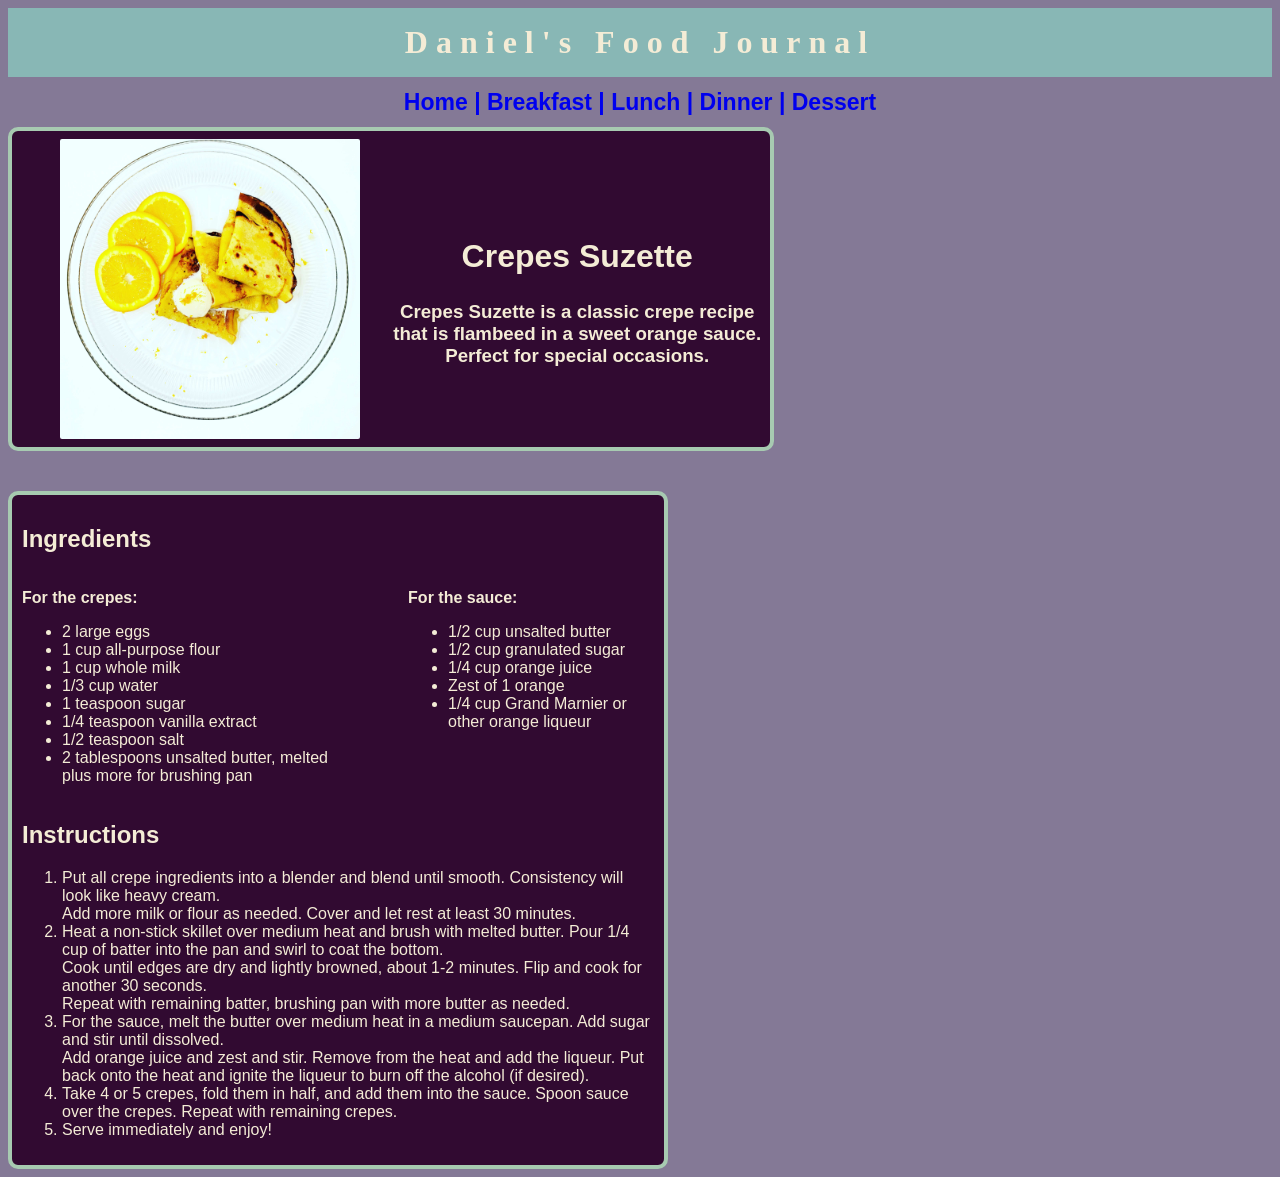
<file: Website/breakfast.html>
<!DOCTYPE html>
<html lang="en">
<head>
    <meta charset="UTF-8">
    <meta name="viewport" content="width=device-width, initial-scale=1.0">
    <title>Breakfast Recipes</title>
    <link rel="stylesheet" href="styles.css">
</head>
<body>
    <header><h1><span class="title"><a href="index.html">Daniel's Food Journal</a></span></h1></header>
    <nav>
        <ul>
            <a href="index.html">Home | </a>
            <a href="breakfast.html">Breakfast | </a>
            <a href="lunch.html">Lunch | </a>
            <a href="dinner.html">Dinner | </a>
            <a href="dessert.html">Dessert</a>
        </ul>
    </nav>
    <main>
        <section class="recipe-intro">
            <img src="crepes.jpg" alt="crepes" height="400px">
            <div>
                <h2>Crepes Suzette</h2>
                <h3>Crepes Suzette is a classic crepe recipe that is flambeed in a sweet orange sauce. Perfect for special occasions.</h3>
            </div>
        </section>
        <div class="divider"></div>
        <section class="recipe">
            <h2>Ingredients</h2>
            <div class="ingredients-container">
                <div>
                    <p class="bold">For the crepes:</p>
                    <ul>
                        <li>2 large eggs</li>
                        <li>1 cup all-purpose flour</li>
                        <li>1 cup whole milk</li>
                        <li>1/3 cup water</li>
                        <li>1 teaspoon sugar</li>
                        <li>1/4 teaspoon vanilla extract</li>
                        <li>1/2 teaspoon salt</li>
                        <li>2 tablespoons unsalted butter, melted plus more for brushing pan</li>
                    </ul>
                </div>
                <div>
                    <p class="bold">For the sauce:</p>
                    <ul>
                        <li>1/2 cup unsalted butter</li>
                        <li>1/2 cup granulated sugar</li>
                        <li>1/4 cup orange juice</li>
                        <li>Zest of 1 orange</li>
                        <li>1/4 cup Grand Marnier or other orange liqueur</li>
                    </ul>
                </div>
            </div>
            <div class="instructions">
                <h2>Instructions</h2>
                <ol>
                    <li>Put all crepe ingredients into a blender and blend until smooth. Consistency will look like heavy cream.<br>
                        Add more milk or flour as needed. Cover and let rest at least 30 minutes.</li>
                    <li>Heat a non-stick skillet over medium heat and brush with melted butter. Pour 1/4 cup of batter into the pan and swirl to coat the bottom.<br>
                        Cook until edges are dry and lightly browned, about 1-2 minutes. Flip and cook for another 30 seconds.<br>
                        Repeat with remaining batter, brushing pan with more butter as needed.</li>
                    <li>For the sauce, melt the butter over medium heat in a medium saucepan. Add sugar and stir until dissolved.<br>
                        Add orange juice and zest and stir. Remove from the heat and add the liqueur. Put back onto the heat and ignite the liqueur to burn off the alcohol (if desired).</li>
                    <li>Take 4 or 5 crepes, fold them in half, and add them into the sauce. Spoon sauce over the crepes. Repeat with remaining crepes.</li>
                    <li>Serve immediately and enjoy!</li>
                </ol>
            </div>
        </section>
    </main>
</body>
</html>
</file>
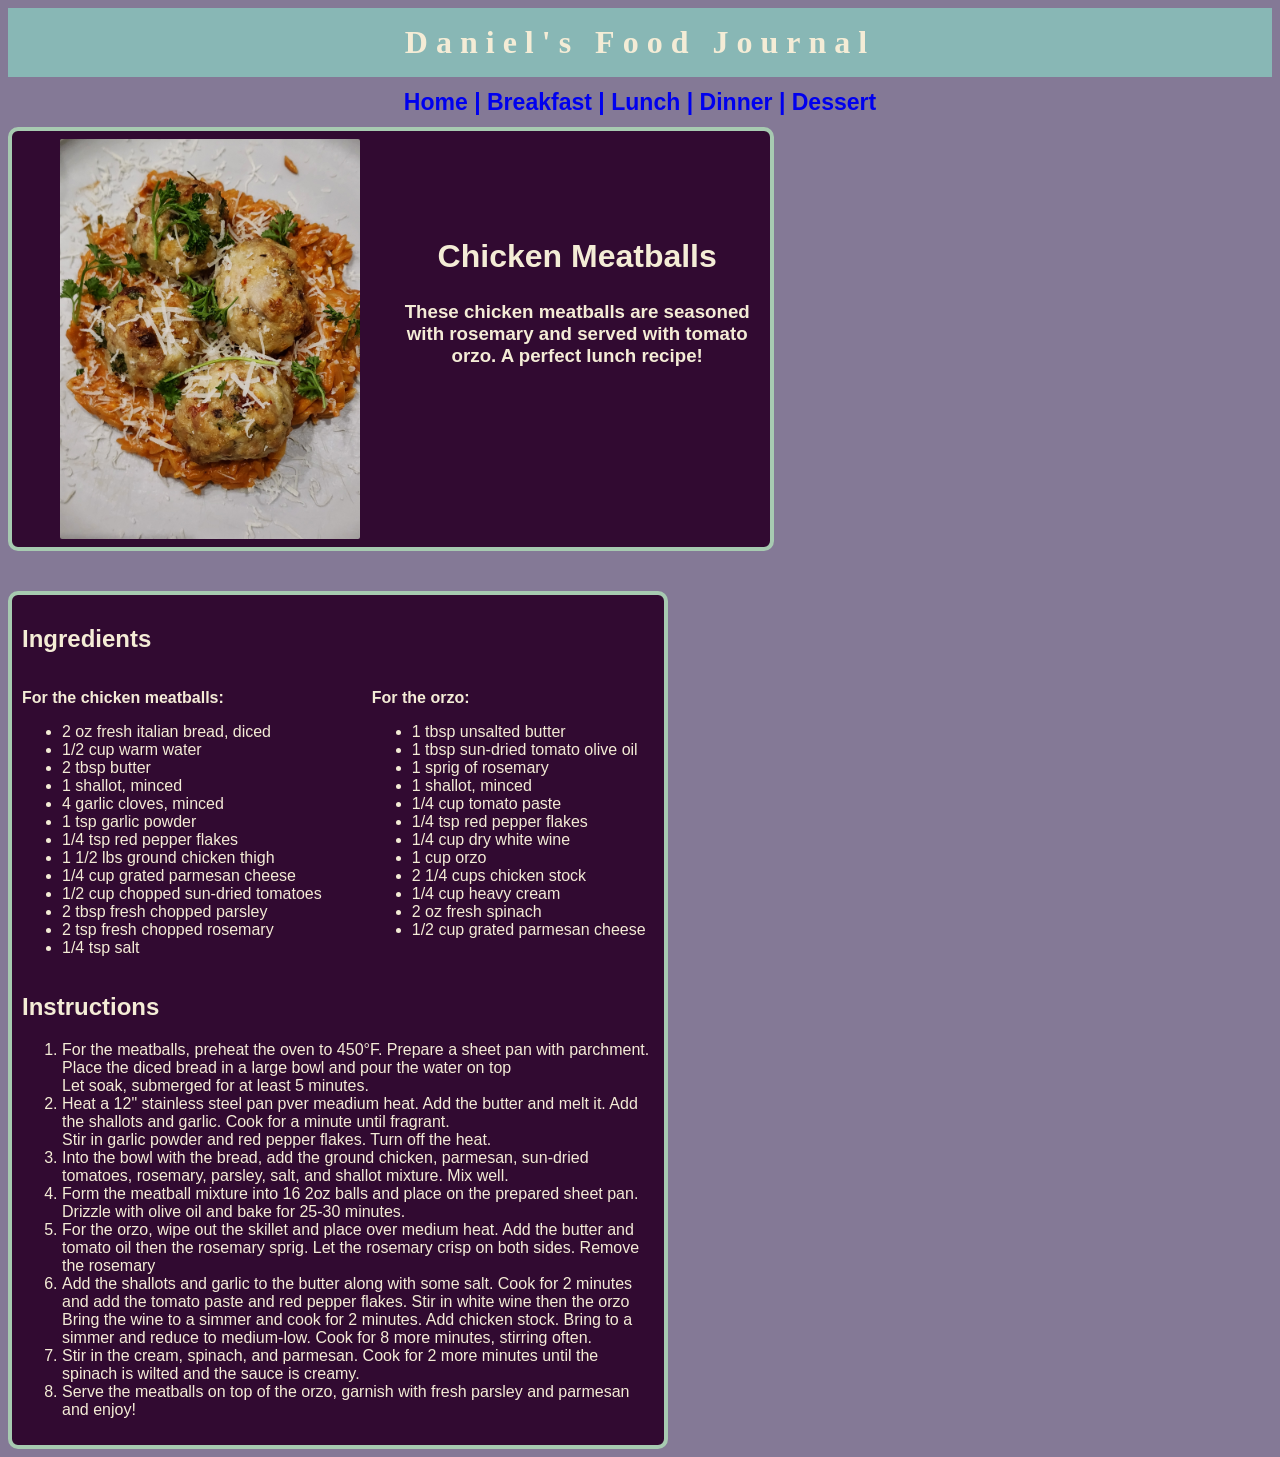
<file: Website/lunch.html>
<!DOCTYPE html>
<html lang="en">
<head>
    <meta charset="UTF-8">
    <meta name="viewport" content="width=device-width, initial-scale=1.0">
    <title>Lunch Recipes</title>
    <link rel="stylesheet" href="styles.css">
</head>
<body>
    <header><h1><span class="title"><a href="index.html">Daniel's Food Journal</a></span></h1></header>
    <nav>
        <ul>
            <a href="index.html">Home | </a>
            <a href="breakfast.html">Breakfast | </a>
            <a href="lunch.html">Lunch | </a>
            <a href="dinner.html">Dinner | </a>
            <a href="dessert.html">Dessert</a>
        </ul>
    </nav>
    <main>
        <section class="recipe-intro">
            <img src="chkmeatballs.jpg" alt="chicken meatballs" height="400px">
            <div>
                <h2>Chicken Meatballs</h2>
                <h3>These chicken meatballs are seasoned with rosemary and served with tomato orzo. A perfect lunch recipe!</h3>
            </div>
        </section>
        <div class="divider"></div>
        <section class="recipe">
            <h2>Ingredients</h2>
            <div class="ingredients-container">
                <div>
                    <p class="bold">For the chicken meatballs:</p>
                    <ul>
                        <li>2 oz fresh italian bread, diced</li>
                        <li>1/2 cup warm water</li>
                        <li>2 tbsp butter</li>
                        <li>1 shallot, minced</li>
                        <li>4 garlic cloves, minced</li>
                        <li>1 tsp garlic powder</li>
                        <li>1/4 tsp red pepper flakes</li>
                        <li>1 1/2 lbs ground chicken thigh</li>
                        <li>1/4 cup grated parmesan cheese</li>
                        <li>1/2 cup chopped sun-dried tomatoes</li>
                        <li>2 tbsp fresh chopped parsley</li>
                        <li>2 tsp fresh chopped rosemary</li>
                        <li>1/4 tsp salt</li>
                    </ul>
                </div>
                <div>
                    <p class="bold">For the orzo:</p>
                    <ul>
                        <li>1 tbsp unsalted butter</li>
                        <li>1 tbsp sun-dried tomato olive oil</li>
                        <li>1 sprig of rosemary</li>
                        <li>1 shallot, minced</li>
                        <li>1/4 cup tomato paste</li>
                        <li>1/4 tsp red pepper flakes</li>
                        <li>1/4 cup dry white wine</li>
                        <li>1 cup orzo</li>
                        <li>2 1/4 cups chicken stock</li>
                        <li>1/4 cup heavy cream</li>
                        <li>2 oz fresh spinach</li>
                        <li>1/2 cup grated parmesan cheese</li>
                    </ul>
                </div>
            </div>
            <div class="instructions">
                <h2>Instructions</h2>
                <ol>
                    <li>For the meatballs, preheat the oven to 450°F. Prepare a sheet pan with parchment. Place the diced bread in a large bowl and pour the water on top<br>
                        Let soak, submerged for at least 5 minutes.</li>
                    <li>Heat a 12" stainless steel pan pver meadium heat. Add the butter and melt it. Add the shallots and garlic. Cook for a minute until fragrant.<br>
                        Stir in garlic powder and red pepper flakes. Turn off the heat.</li>
                    <li>Into the bowl with the bread, add the ground chicken, parmesan, sun-dried tomatoes, rosemary, parsley, salt, and shallot mixture. Mix well.</li>
                    <li>Form the meatball mixture into 16 2oz balls and place on the prepared sheet pan. Drizzle with olive oil and bake for 25-30 minutes.</li>
                    <li>For the orzo, wipe out the skillet and place over medium heat. Add the butter and tomato oil then the rosemary sprig. Let the rosemary crisp on both sides. Remove the rosemary</li>
                    <li>Add the shallots and garlic to the butter along with some salt. Cook for 2 minutes and add the tomato paste and red pepper flakes. Stir in white wine then the orzo<br>
                        Bring the wine to a simmer and cook for 2 minutes. Add chicken stock. Bring to a simmer and reduce to medium-low. Cook for 8 more minutes, stirring often.</li>
                    <li>Stir in the cream, spinach, and parmesan. Cook for 2 more minutes until the spinach is wilted and the sauce is creamy.</li>
                    <li>Serve the meatballs on top of the orzo, garnish with fresh parsley and parmesan and enjoy!</li>
                </ol>
            </div>
        </section>
    </main>
</body>
</html>
</file>
<file: Website/styles.css>
body{
    background-color: #847996;
    color: #F4ECD6;
    font-family: Arial, Helvetica, sans-serif;
}

header{
    background-color: #88B7B5;
    color: #FFFFFF;
    text-align: center;
}

header a{
    text-decoration: none;
}

header a:link{
    color: #F4ECD6;
}

header a:visited{
    color: #FFFFFF;
}

header a:hover{
    color: #90C7E3;
}

nav{
    font-weight: bold;
    padding: 0;
    font-size: 120%;
    text-align: center;
}

nav ul{
    list-style-type: none;
    padding-left: 0;
    margin: 0.5em;
    font-size: 1.2em;
}

nav a{
    text-decoration: none;
}

h1{
    color: #F4ECD6;
    margin-bottom: 0;
    font-family: Georgia, 'Times New Roman', Times, serif;
    margin-top: 0px;
    letter-spacing: 0.25em;
    padding-top: 0.5em;
    padding-bottom: 0.5em;
    font-weight: bold;
}

h2, h3{
    text-align: center;
}

.bold{
    font-weight: bold;
}

.feature{
    display: flex;
    align-items: flex-start;
    gap: 1em;
    background-color: #310A31;
    border: #A7CAB1 4px solid;
}

.feature img{
    width: 300px;
    height: auto;
    border-radius: 10px;
    margin-left: 40px;
}

.feature p{
    flex: 1;
    font-size: 1.2em;
    padding-top: 100px;
}

.favorites{
    display: flex;
    justify-content: center;
    gap: 20px;
    flex-wrap: wrap;
}

.recipe-card img{
    width: 200px;
    height: auto;
    border-radius: 10px;
    margin: 10px;
    border: #A7CAB1 4px solid;
    
}

.recipe-card{
    text-align: center;
}

.recipe-card p{
    font-size: 1.1em;
    flex: 1;
    color: #F4ECD6;
}

.about-content {
    display: flex;
    align-items: flex-start;  
    gap: 20px;                
}

.about-content p {
    flex: 1;
    font-size: 1.2em;
    color: #F4ECD6;
    margin-left: 8em;
    background-color: #310A31;
    border: #A7CAB1 4px solid;
    border-radius: 10px;
    padding: 20px;
    margin-top: 10em;
}

.about-content video {
    max-width: 100%;
    margin-right: 10em;
    border: #A7CAB1 4px solid;
    border-radius: 10px;
}

.recipe-intro{
    display: flex;
    align-items: flex-start;
    gap: 1em;
    background-color: #310A31;
    border: #A7CAB1 4px solid;
    max-width: 60%;
    border-radius: 10px;
}

.recipe-intro img{
    width: 300px;
    height: auto;
    border-radius: 10px;
    margin-left: 40px;
    padding: 0.5em;
}

.recipe-intro h2{
    flex: 1;
    font-size: 2em;
    padding-top: 80px;
}

.recipe{
    background-color: #310A31;
    border:#A7CAB1 4px solid;
    border-radius: 10px;
    padding: 10px;
    max-width: 50%;
}

.recipe h2{
    text-align: left;
}

.ingredients-container{
    display: flex;
    gap: 50px;
}

.divider{
    height: 40px;
}
</file>
